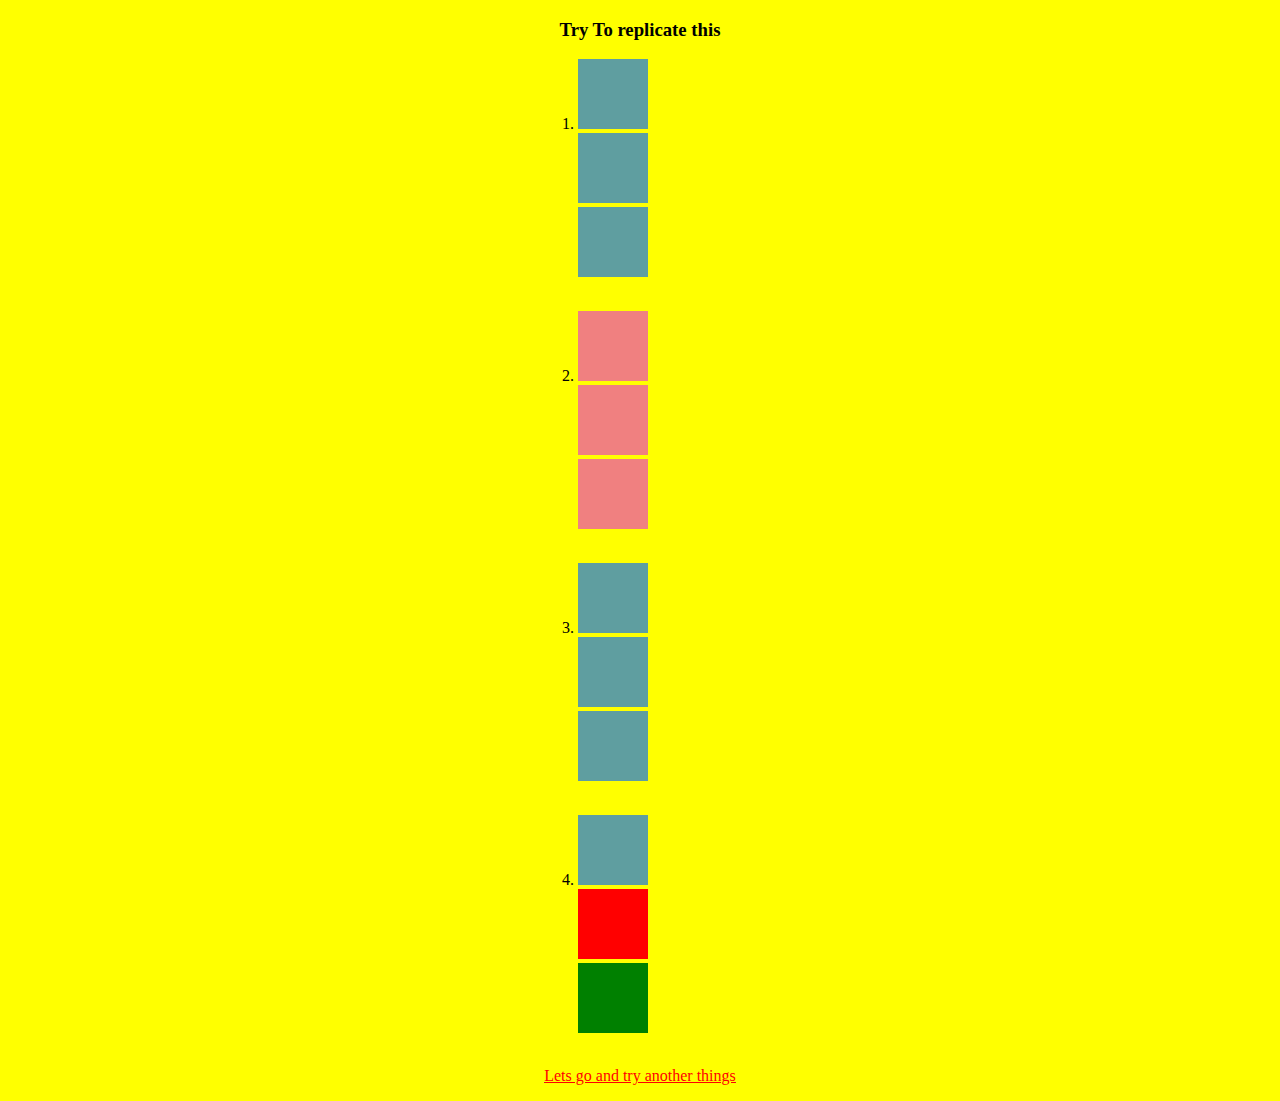
<file: index.html>
<!DOCTYPE html>
<html lang="en">
<head>
    <meta charset="UTF-8">
    <meta http-equiv="X-UA-Compatible" content="IE=edge">
    <meta name="viewport" content="width=device-width, initial-scale=1.0">
    <title>Document</title>
    <link rel="stylesheet" href="./style.css">
</head>
<body style="background-color: yellow;">
    <h3 style="text-align: center;">Try To replicate this </h3>
    <ol style="text-align:center;">
    <li>
        <div class="box1"></div>
        <div class="box2"></div>
        <div class="box3"></div>
    </li>
    <li>
        <div class="box4"></div>
        <div class="box5"></div>
        <div class="box6"></div>
    </li>
    <li>
        <div class="box7"></div>
        <div class="box8"></div>
        <div class="box9"></div>
    </li>
    <li>
        <div class="box10"></div>
        <div class="box11"></div>
        <div class="box12"></div>
    </li>
    </ol>
    <a href=./index2.html><p style="text-align:center; text-decoration:underline; color:red;">Lets go and try another things</p></a>
</body>
</html>
</file>
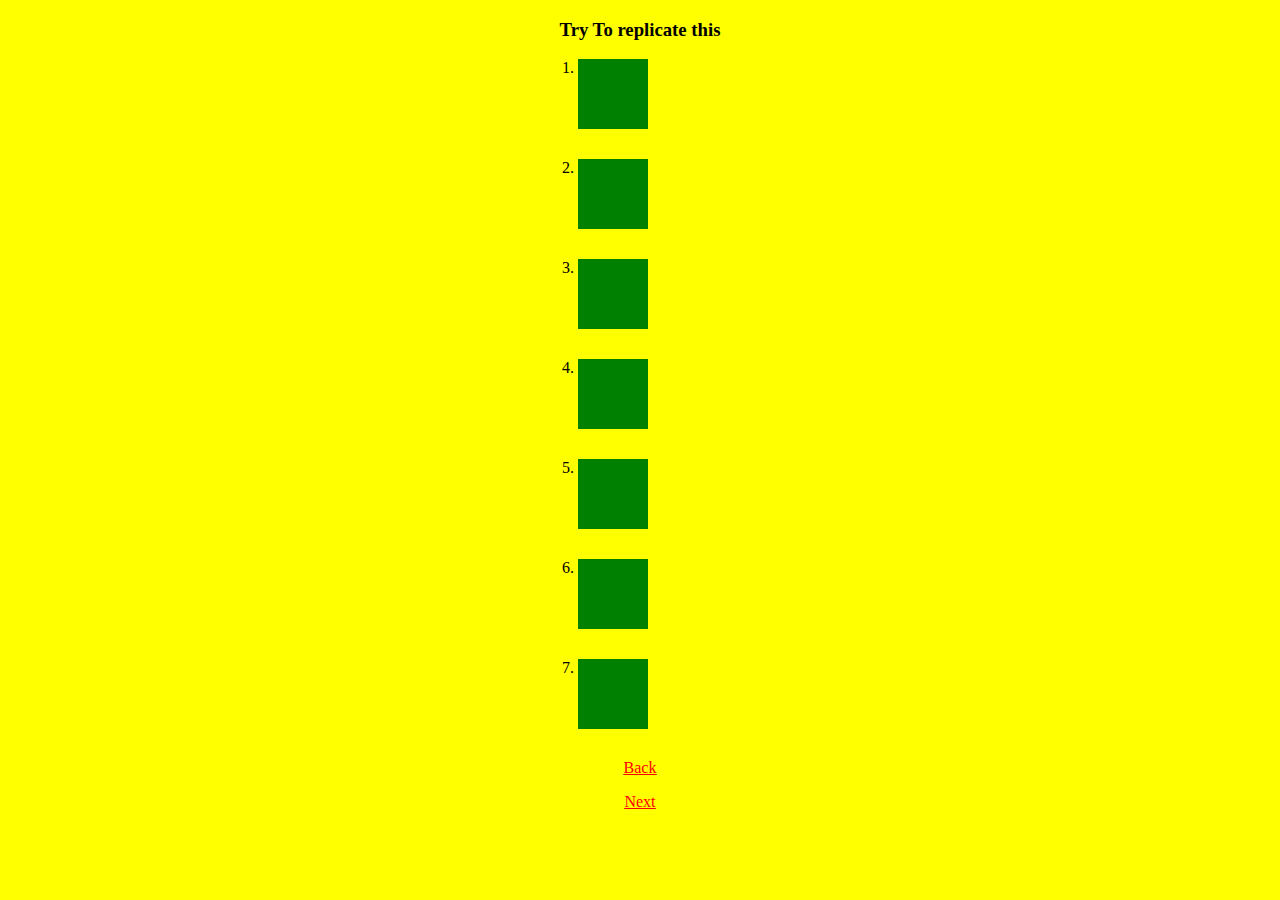
<file: index2.html>
<!DOCTYPE html>
<html lang="en">
<head>
    <meta charset="UTF-8">
    <meta http-equiv="X-UA-Compatible" content="IE=edge">
    <meta name="viewport" content="width=device-width, initial-scale=1.0">
    <title>Document</title>
    <link rel="stylesheet" href="./style.css">
</head>
<body style="background-color: yellow;">
    <h3 style="text-align: center;">Try To replicate this </h3>
    <ol style="text-align:center;">
        <li>
            <div class="singlebox1"></div>
        </li>
        <li>
            <div class="singlebox2"></div>
        </li>
        <li>
            <div class="singlebox3"></div>
        </li>
        <li>
            <div class="singlebox4"></div>
        </li>
        <li>
            <div class="singlebox5"></div>
        </li>
        <li>
            <div class="singlebox6"></div>
        </li>
        <li>
            <div class="singlebox7"></div>
        </li>
        </ol>
        <a href=./index.html><p style="text-align:center; text-decoration:underline; color:red;">Back</p></a>
        <a href=./index3.html><p style="text-align:center; text-decoration:underline; color:red;">Next</p></a> 
</body>
</html>
</file>
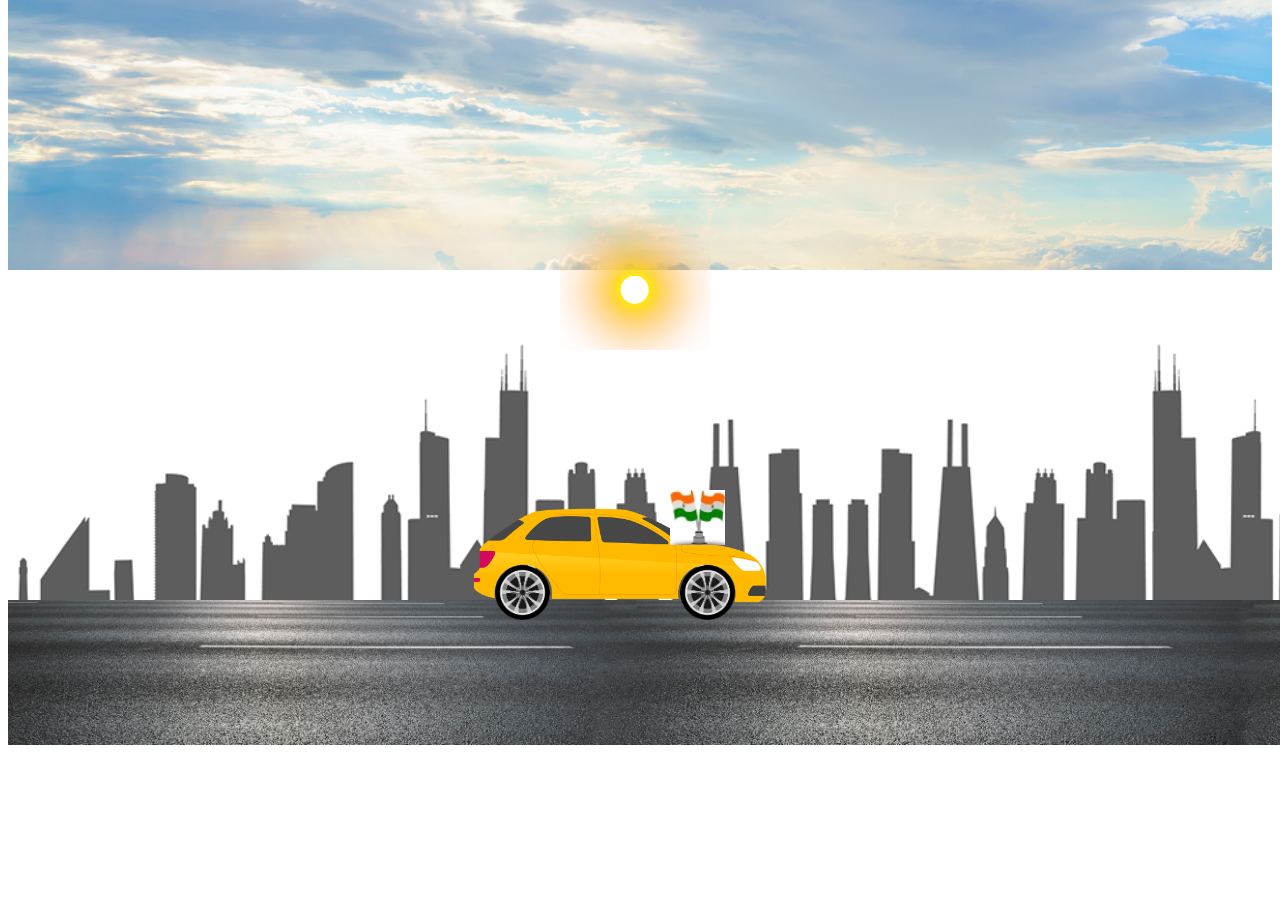
<file: index3.html>
<!DOCTYPE html>
<html lang="en">
<head>
    <meta charset="UTF-8">
    <meta http-equiv="X-UA-Compatible" content="IE=edge">
    <meta name="viewport" content="width=device-width, initial-scale=1.0">
    <title>Document</title>
    <link rel="stylesheet" href="./style.css">
</head>
<body>
    <div style="text-align:center; font-size: 40px; position:relative;">
        <span style="background-color:orange;" >HAPPY</span>
        <span style="background-color:white;">INDEPENDENCE</span>
        <span style="background-color:green;" >DAY</span>
    </div>
    <div class="sky">

    </div>
    <div class="sun">

    </div>

    <div class="city">

    </div>
    <div class="road">

    </div>
    <div class="car">

    </div>
    <div class="frontwheel">

    </div>
    <div class="backwheel">

    </div>
    <div class="indian">

    </div>
    
</body>
</html>
</file>
<file: style.css>
ol{
    padding-right:650px;
    padding-left:570px;
}
li{
    margin-bottom:30px;
}
.box1{
      background-color:cadetblue;
      height:70px;
      width:70px;
      margin-right:25px;
      display:inline-block;
      animation-name: skew;
      animation-duration: 3s;
      animation-iteration-count: infinite;
}
@keyframes skew {
    0%{
        transform:skewX(20deg);
    }
    100%{
        transform: skewX(-20deg);
    }
}
.box2{
    background-color:cadetblue;
    height:70px;
    width:70px;
    margin-right:25px;
    display:inline-block;
    animation-name: skew;
    animation-duration: 3s;
    animation-iteration-count: infinite;
}
@keyframes skew {
    0%{
        transform:skewX(20deg);
    }
    100%{
        transform: skewX(-20deg);
    }
}
.box3{
    background-color:cadetblue;
    height:70px;
    width:70px;
    display:inline-block;
    animation-name: skew;
    animation-duration: 3s;
    animation-iteration-count: infinite;
}
@keyframes skew {
    0%{
        transform:skewX(20deg);
    }
    100%{
        transform: skewX(-20deg);
    }
}
.box4{
    background-color:lightcoral;
    height:70px;
    width:70px;
    margin-right:25px;
    display:inline-block;
    animation-name: slant;
    animation-duration: 3s;
    animation-iteration-count: infinite;
}
@keyframes slant {
  0%{
      transform:skewY(25deg);
  }
  100%{
      transform: skewY(-25deg);
  }
}
.box5{
    background-color:lightcoral;
    height:70px;
    width:70px;
    margin-right:25px;
    display:inline-block;
    animation-name: slant;
    animation-duration: 3s;
    animation-iteration-count: infinite;
}
@keyframes slant {
  0%{
      transform:skewY(25deg);
  }
  100%{
      transform: skewY(-25deg);
  }
}
.box6{
    background-color:lightcoral;
    height:70px;
    width:70px;
    display:inline-block;
    animation-name: slant;
    animation-duration: 3s;
    animation-iteration-count: infinite;
}
@keyframes slant {
  0%{
      transform:skewY(25deg);
  }
  100%{
      transform: skewY(-25deg);
  }
}
.box7{
    background-color:cadetblue;
    height:70px;
    width:70px;
    margin-right:25px;
    display:inline-block;
    animation-name: rotate;
    animation-duration: 3s;
    animation-iteration-count: infinite;
}
@keyframes rotate {
  100%{
      transform:rotate(360deg);
  }
}
.box8{
    background-color:cadetblue;
    height:70px;
    width:70px;
    margin-right:25px;
    display:inline-block;
    animation-name: rotate;
    animation-duration: 3s;
    animation-iteration-count: infinite;
}
@keyframes rotate {
  100%{
      transform:rotate(360deg);
  }
}
.box9{
    background-color:cadetblue;
    height:70px;
    width:70px;
    display:inline-block;
    animation-name: rotate;
    animation-duration: 3s;
    animation-iteration-count: infinite;
}
@keyframes rotate {
  100%{
      transform:rotate(360deg);
  }
}
.box10{
    background-color:cadetblue;
    height:70px;
    width:70px;
    margin-right:25px;
    display:inline-block;
    animation-name: scale;
    animation-duration: 3s;
    animation-iteration-count: infinite;
}
@keyframes scale {
    0%{
        transform:scaleY(1);
    }
    100%{
        transform: scaleY(-1.2);
    } 
  }
  .box11{
    background-color:red;
    height:70px;
    width:70px;
    margin-right:25px;
    display:inline-block;
    animation-name: scalehori;
    animation-duration: 3s;
    animation-iteration-count: infinite;
}
@keyframes scalehori {
    0%{
        transform:scaleX(1);
    }
    100%{
        transform: scaleX(-1.2);
    } 
  }
  .box12{
    background-color:green;
    height:70px;
    width:70px;
    display:inline-block;
    animation-name: horirotate;
    animation-duration: 3s;
    animation-iteration-count: infinite;
}
@keyframes horirotate {
    /* 0%{
        transform:rotateX(0deg);
    } */
    100%{
        transform: rotate(100deg);
    } 
  }
.singlebox1{
    background-color: green;
    height: 70px;
    width:70px;
    transition-duration:4s;
}
.singlebox1:hover{
    width:300px;
}
.singlebox2{
    background-color: green;
    height: 70px;
    width:70px;
    transition-duration:4s;
}
.singlebox2:hover{
    width:300px;
    height:300px;
}
.singlebox3{
    background-color: green;
    height: 70px;
    width:70px;
    transition-duration:4s;
    transition-timing-function:linear;
}
.singlebox3:hover{
    width:300px;
}
.singlebox4{
    background-color: green;
    height: 70px;
    width:70px;
    transition-duration:4s;
    transition-timing-function:ease;
}
.singlebox4:hover{
    width:300px;
}
.singlebox5{
    background-color: green;
    height: 70px;
    width:70px;
    transition-duration:4s;
    transition-timing-function:ease-in;
}
.singlebox5:hover{
    width:300px;
}
.singlebox6{
    background-color: green;
    height: 70px;
    width:70px;
    transition-duration:4s;
    transition-timing-function:ease-out;
}
.singlebox6:hover{
    width:300px;
}
.singlebox7{
    background-color: green;
    height: 70px;
    width:70px;
    transition-duration:4s;
    transition-timing-function:ease-in-out;
}
.singlebox7:hover{
    width:300px;
}
.sky{
    background-image:url(./sky\ \(2\).jpg);
    background-size:cover;
    position:relative;
    width:100%;
    height: 30vh;
    bottom:55px;
}
.sun{
    background-image:url(./sun.png);
    background-repeat: repeat-x;
    background-size: cover;
    position:absolute;
    width:150px;
    height:15vh;
    left:560px;
    bottom:550px;
    animation-name: sun;
    animation-duration:5s;
    animation-iteration-count: infinite;
}
@keyframes sun{
    100%{
        transform:translateX(-200px);
    }
}
.city{
    background-image: url(./city\ \(2\).png);
    background-repeat: repeat-x;
    background-size: cover;
    position: absolute;
    width:145%;
    height:320px;
    animation-name: city;
    animation-duration:5s;
    animation-iteration-count: infinite;
}
@keyframes city{
    100%{
        transform: translateX(-200px);
    }
}
.road{
    background-image: url(./road\ \(2\).jpg);
    background-repeat: repeat-x;
    background-size:cover;
    position:absolute;
    width:125%;
    height:145px;
    top:600px;
    animation-name:road;
    animation-duration:5s;
    animation-iteration-count: infinite;
}
@keyframes road {
    100%{
        transform: translateX(-200px);
    }
}
.car{
    background-image: url(./car\ \(2\).png);
    background-repeat: repeat-x;
    background-size:cover;
    position:absolute;
    width:300px;
    height:110px;
    top:500px;
    left:470px;
}
.frontwheel{
    background-image: url(./wheel\ \(2\).png);
    background-repeat: repeat-x;
    background-size:cover;
    position:absolute;
    width:55px;
    height:55px;
    top:565px;
    left:680px;
    animation-name:wheel;
    animation-duration:5s;
    animation-iteration-count: infinite;
}
@keyframes wheel {
    100%{
        transform: rotate(360deg);
    }
}
.backwheel{
    background-image: url(./wheel\ \(2\).png);
    background-repeat: repeat-x;
    background-size:cover;
    position:absolute;
    width:55px;
    height:55px;
    top:565px;
    left:495px;
    animation-name:wheel;
    animation-duration:5s;
    animation-iteration-count: infinite;
}
@keyframes wheel {
    100%{
        transform: rotate(360deg);
    }
}
.indian{
    background-image: url(./indian2.jpg);
    background-repeat: repeat-x;
    background-size:cover;
    position:absolute;
    width:55px;
    height:55px;
    top:490px;
    left:670px;
}
</file>
